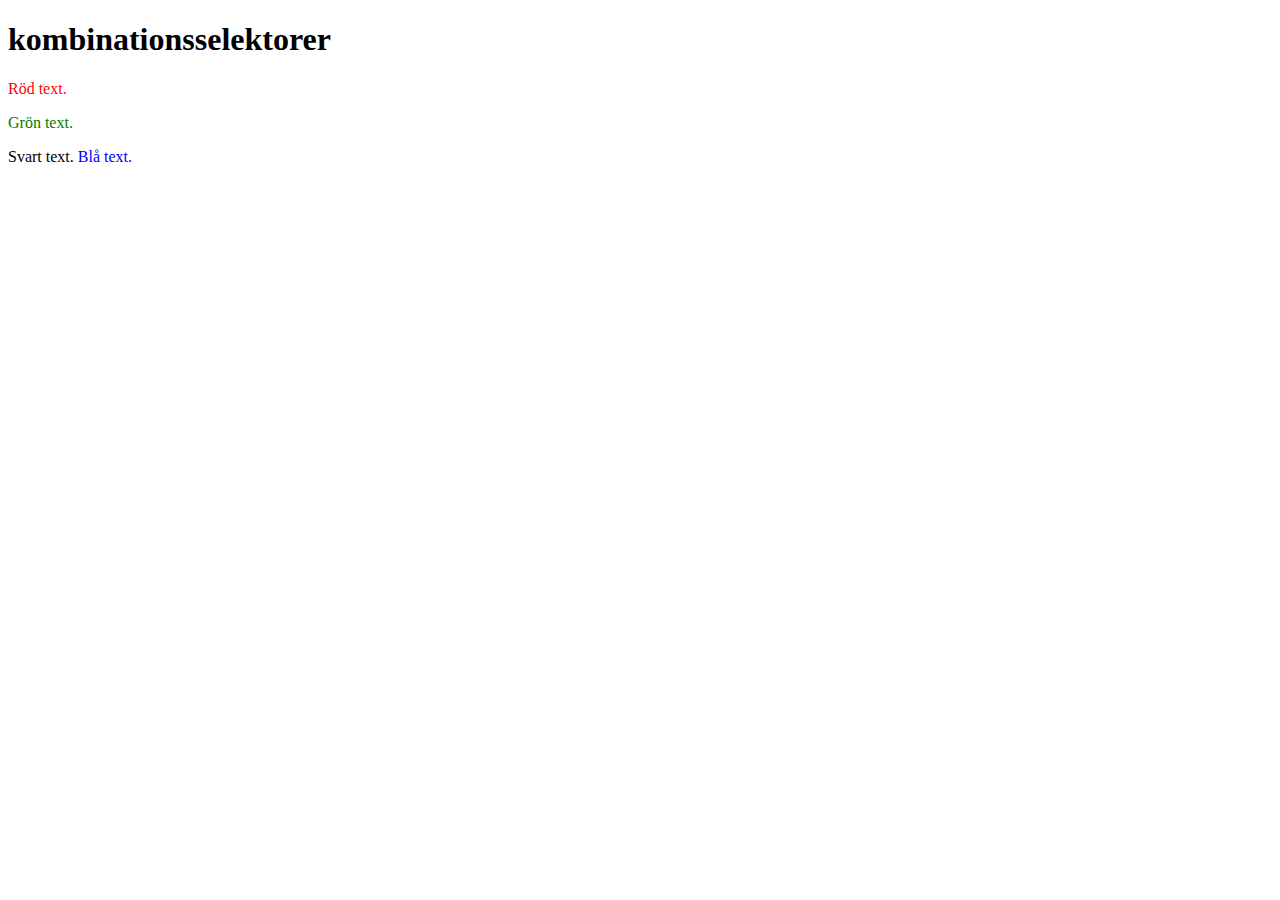
<file: uppgifter/CSS-selektorer.html>
<!DOCTYPE html>
<html>
	<head>
		<meta charset="utf-8" />
		<title>kombinationsselektorer</title>
		<style>
			#a > p 
			{
				color: red; 
			}
			#a span 
			{
				color: blue;
			}
			#a > .bb 
			{
				color: green;
			}
			#a > .bb + p 
			{
				color: black;
			}
		</style>
	</head>
	<body>
		<h1>
			kombinationsselektorer
		</h1>
		<div id="a">
			<p>
				Röd text.
			</p>
			<p class="bb">
				Grön text.
			</p>
			<p>
				Svart text.
				<span>
					Blå text.
				</span>
			</p>
		</div>
	</body>
</html>
</file>
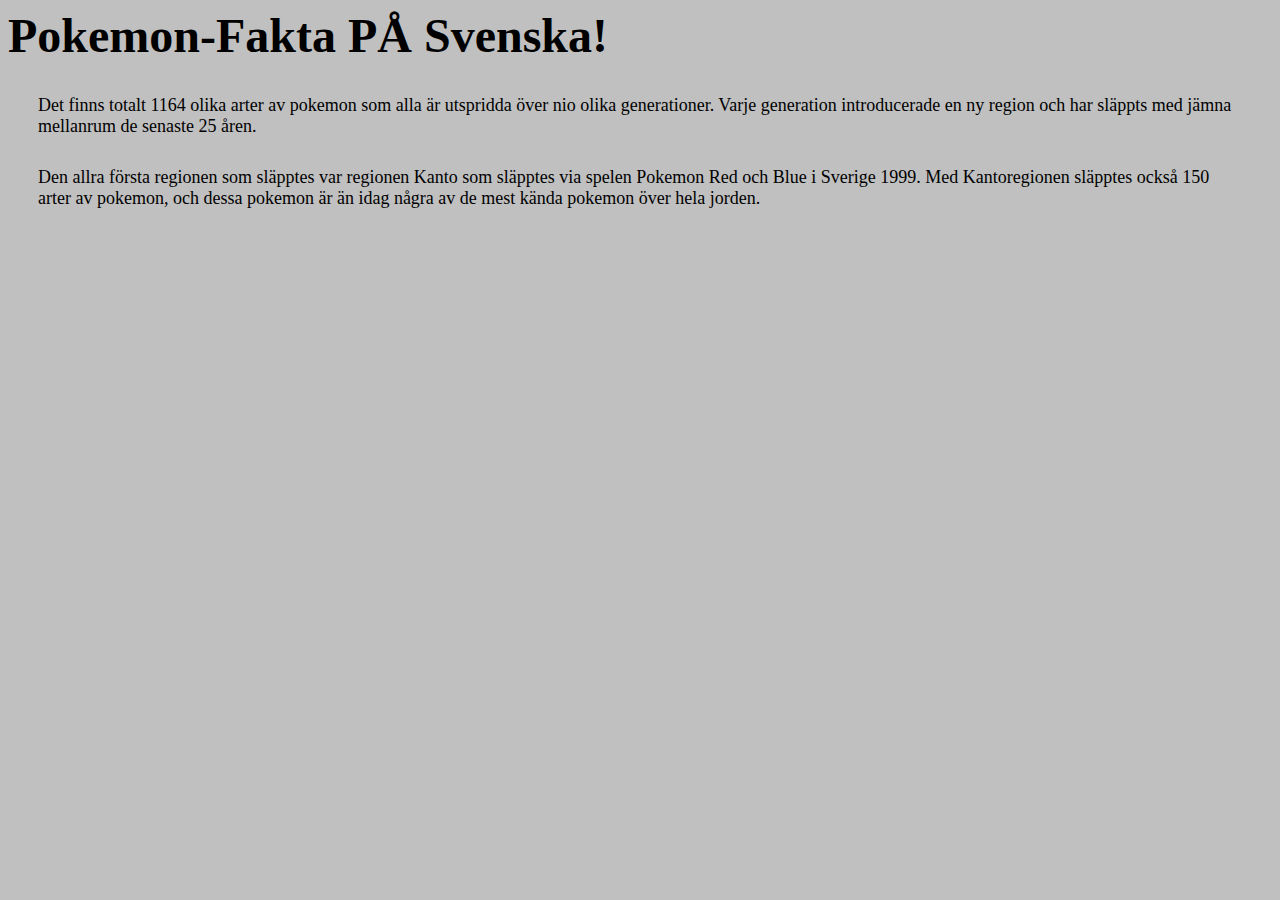
<file: uppgifter/PokemonFakta.html>
<html lang="sv">
	<head>
		<meta charset="utf-8" />
		<title>Pokemon/SE</title>
		<style>
		body {
			background-color: silver;
		}
		h1 {
			font-family: algerian;
			font-size: xxx-large;
			color: black;
		}
		p {
			font-family: times-new-roman;
			font-size: large;
			color: black;
			margin: 30;
		}
		</style>
	</head>
	<body>
		<h1 class="learn easy" id="a">
			Pokemon-Fakta PÅ Svenska!
		</h2>
		<p class="learn" id="b">
			Det finns totalt 1164 olika arter av pokemon som alla är utspridda över nio olika generationer.
			Varje generation introducerade en ny region och har släppts med jämna mellanrum de senaste 25 åren.
		</p>
		<p id="c">
			Den allra första regionen som släpptes var regionen Kanto som släpptes via spelen Pokemon Red och Blue i Sverige 1999.
			Med Kantoregionen släpptes också 150 arter av pokemon, 
			och dessa pokemon är än idag några av de mest kända pokemon över hela jorden.
			
		</p>
	</body>
</html>
</file>
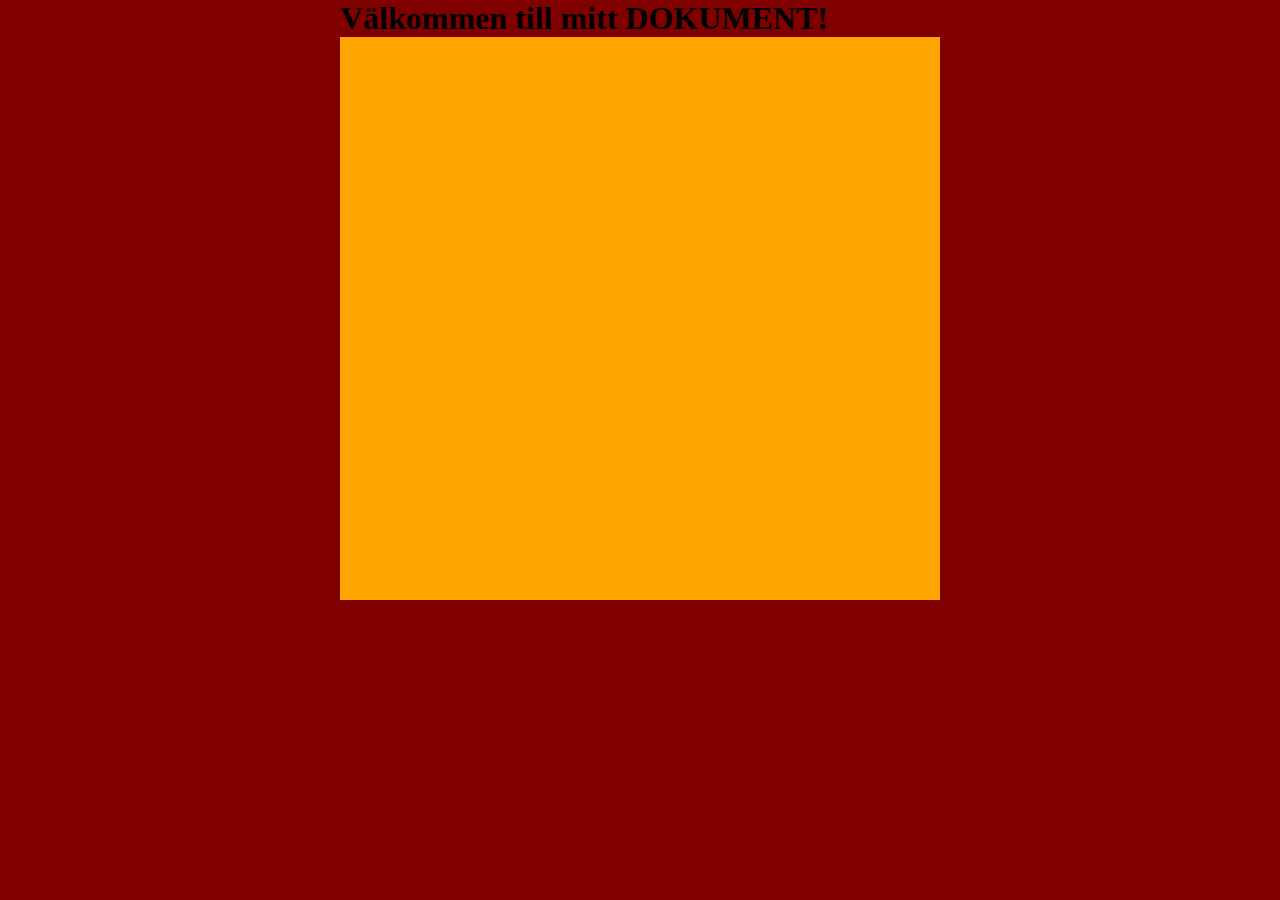
<file: uppgifter/testing-1.html>
<!DOCTYPE html>
<html lang="sv">
	<head>
		<meta charset="UTF-8">
		<title>Mitt Dokument</title>
		<style>
			html {
				background-color: maroon;
			}
			body {
				margin: auto;
				width: 600px;
				height: 600px;
				background-color: orange;
			}
			h1 {
				margin: auto;
				background-color: maroon;
				
			}
		</style>
	</head>
	<body>
		<h1>
			Välkommen till mitt DOKUMENT!
		</h1>
	</body>
</html>
</file>
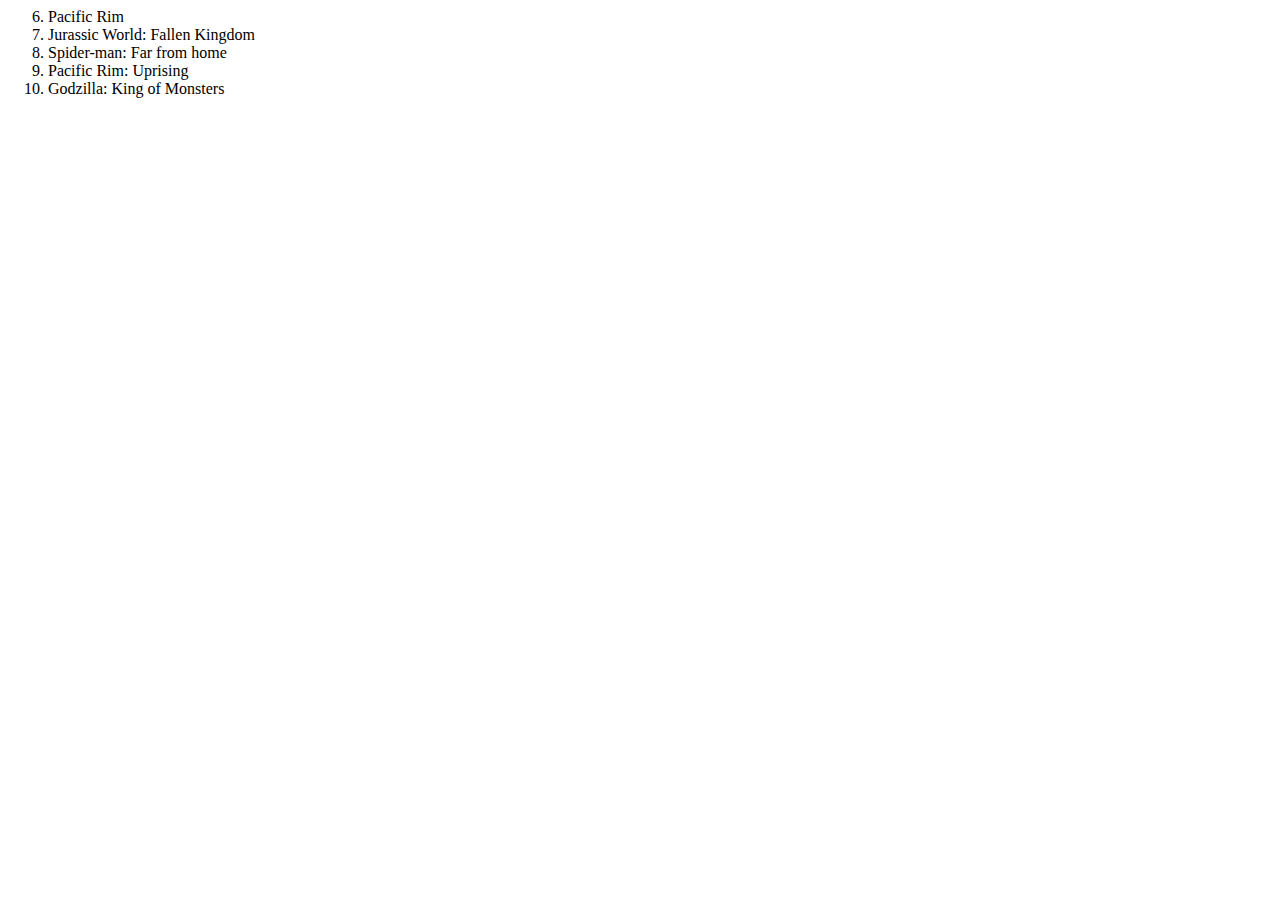
<file: uppgifter/Uppgift12A.html>
<!DOVTYPE html>
<html lang="sv">
	<head>
		<meta charset="utf-8"/>
		<title>Uppgift 12A</title>
	</head>
	<body>
		<ol start="6">
			<li>Pacific Rim</li>
			<li>Jurassic World: Fallen Kingdom</li>
			<li>Spider-man: Far from home</li>
			<li>Pacific Rim: Uprising</li>
			<li>Godzilla: King of Monsters</li>
		</ol>
	</body>
</file>
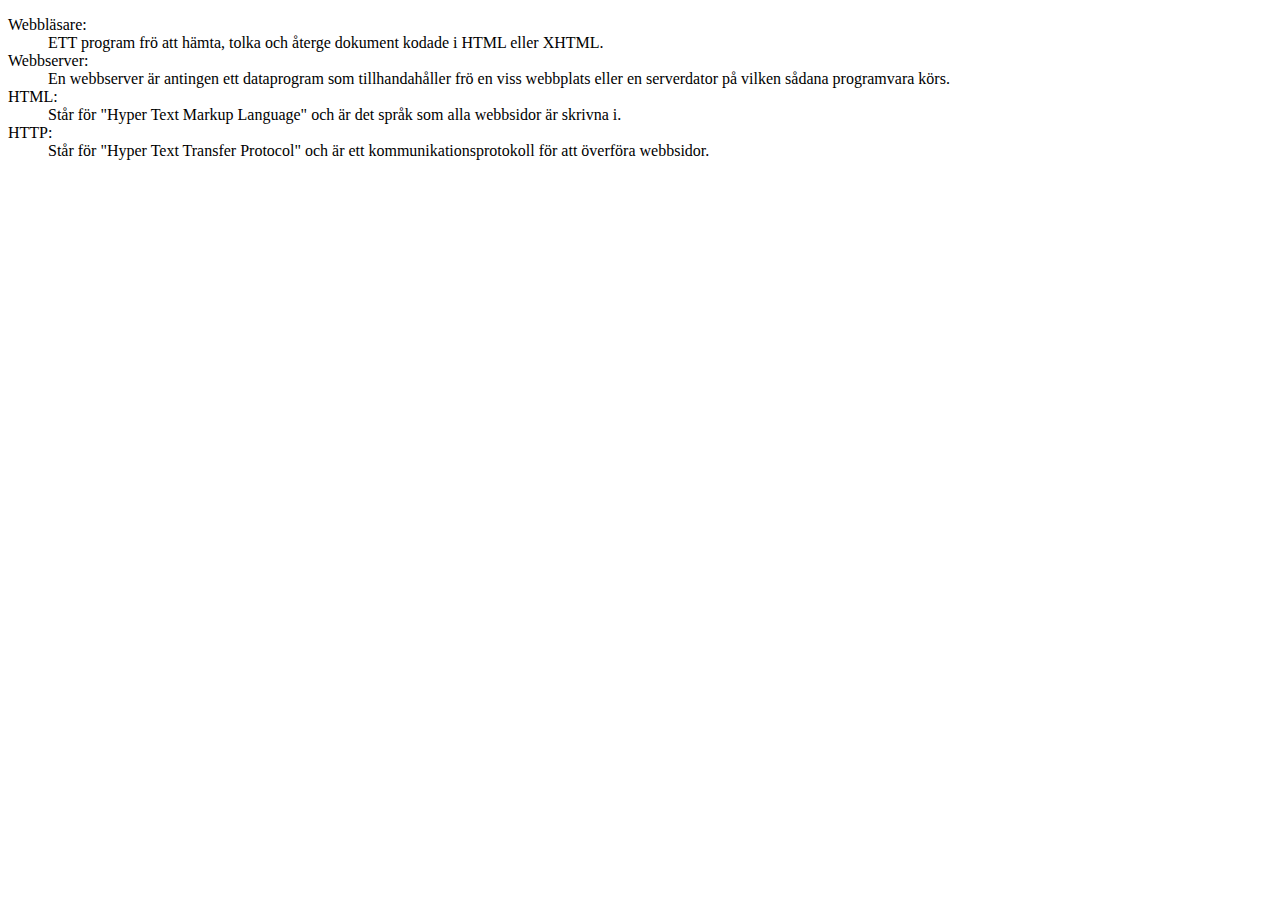
<file: uppgifter/Uppgift12B.html>
<!DOCTYPE html>
<html lang="sv">
	<head>
		<meta charset="utf-8"/>
		<title>Uppgift12B</title>
	</head>
	<body>
		<dl>
			<dt>Webbläsare:</dt>
				<dd>ETT program frö att hämta, tolka och återge dokument kodade i HTML eller XHTML.</dd>
			<dt>Webbserver:</dt>
				<dd>En webbserver är antingen ett dataprogram som tillhandahåller frö en viss webbplats eller en serverdator på vilken sådana programvara körs.</dd>
			<dt>HTML:</dt>
				<dd>Står för "Hyper Text Markup Language" och är det språk som alla webbsidor är skrivna i.</dd>
			<dt>HTTP:</dt>
				<dd>Står för "Hyper Text Transfer Protocol" och är ett kommunikationsprotokoll för att överföra webbsidor.</dd>
		</dl>
	</body>
</html>
</file>
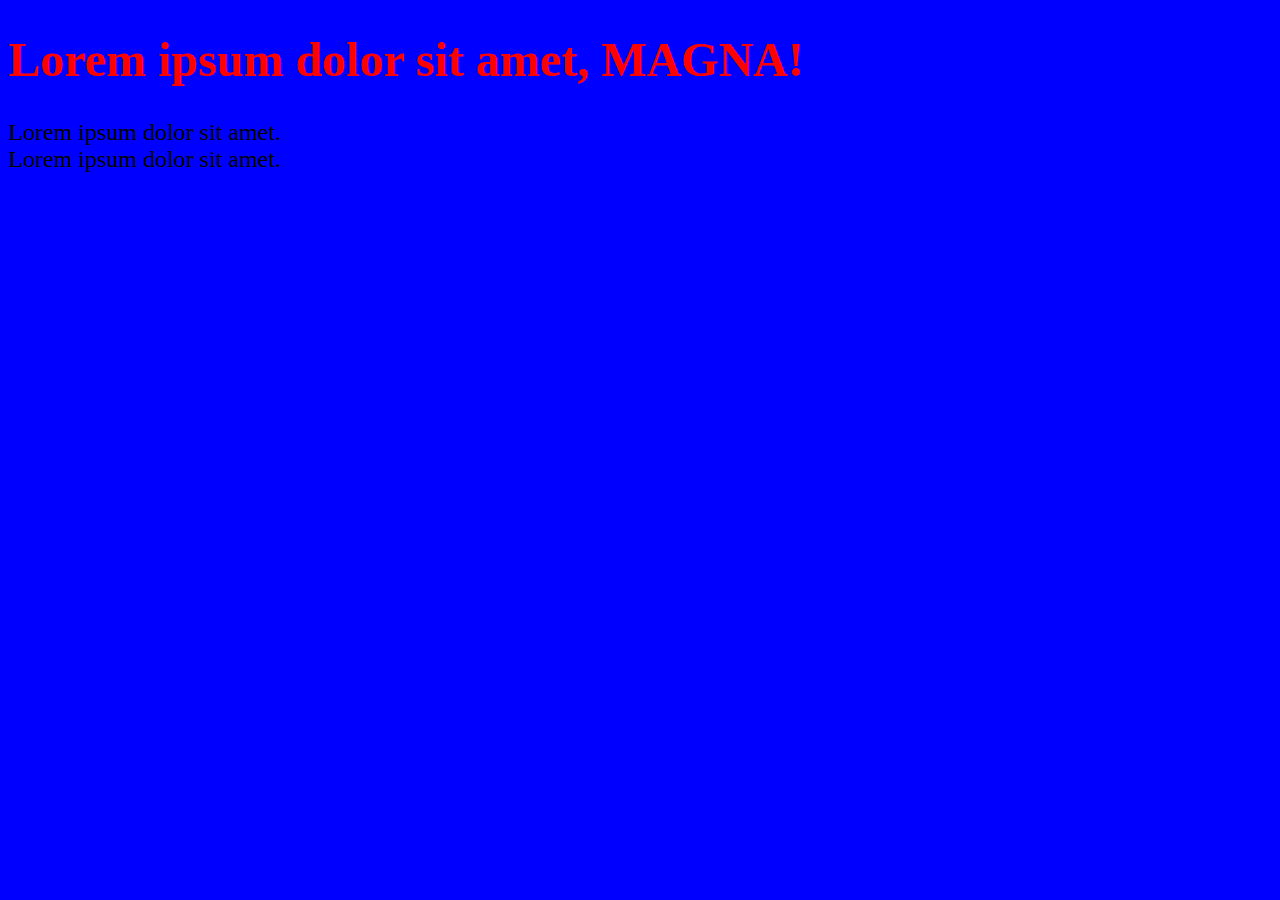
<file: uppgifter/Uppgift4c.html>
<!DOCTYPE html>
<html lang="sv">
	<head>
		<meta charset="utf-8" />
		<title>Några stycken + CSS</title>
		<style>
		body {
			background-color: blue;
		}
		h1 {
			font-family: times-new-roman;
			font-size: xxx-large;
			color: red;
		}
		p {
			font-family: times-new-roman;
			font-size: x-large;
			color: black;
			margin: 0;
		}
		</style>
	</head>
	<body lang="la">
		<h1 class="learn easy" id="a">
			Lorem ipsum dolor sit amet, MAGNA!
		</h1>
		<p class="learn" id="b">
			Lorem ipsum dolor sit amet.
		</p>
		<p id="c">
			Lorem ipsum dolor sit amet.
		</p>
	</body>
</html>
</file>
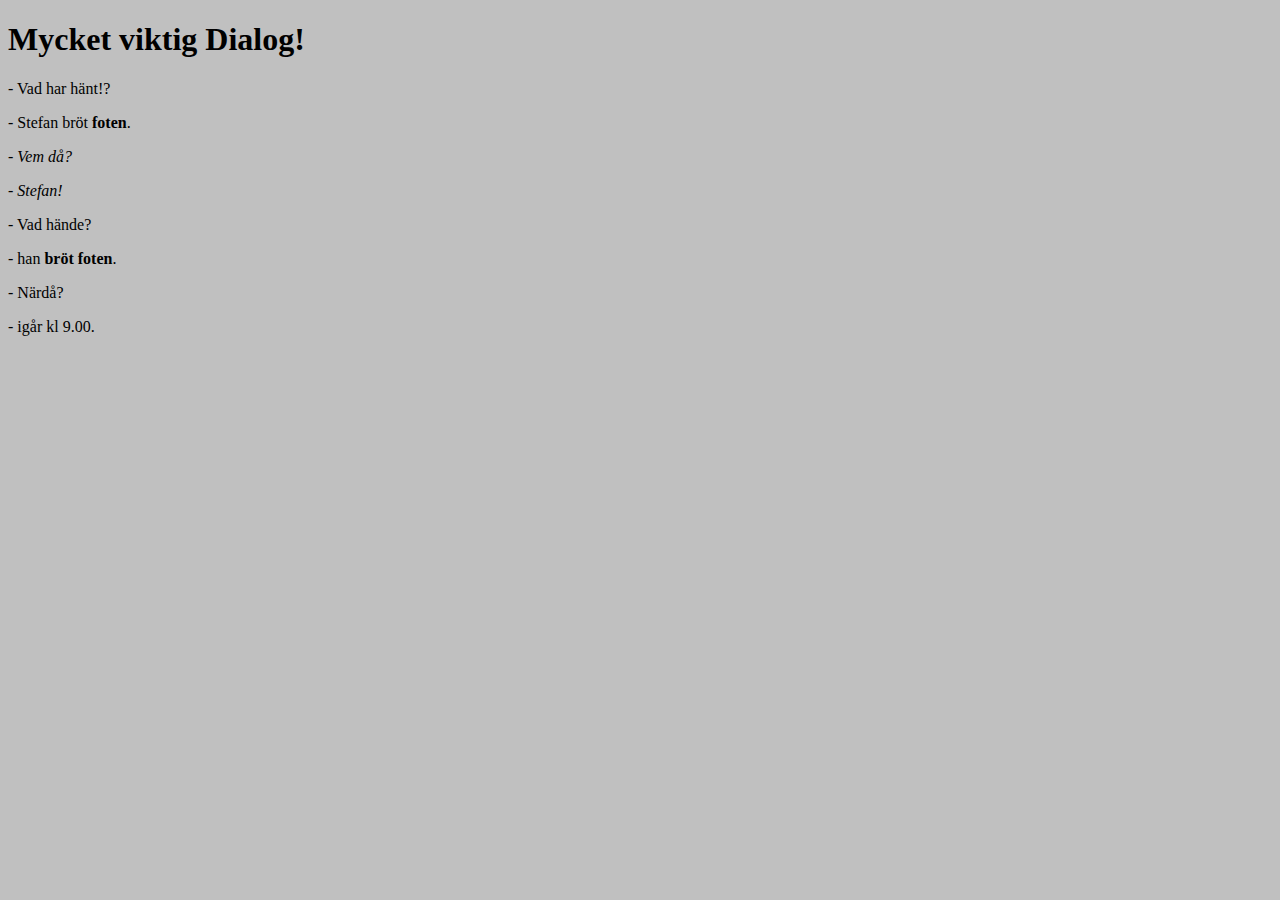
<file: uppgifter/uppgift7A.html>
<!DOCTYPE html>
<html lang="sv">
	<head>
		<meta charset="UTF-8"/>
		<title>Uppgift 7A</title>
		<link rel="stylesheet" href="uppgift7B.css"/>
	</head>
	<body>
		<h1>
			Mycket viktig Dialog!
		</h1>
		<p>
			- Vad har hänt!?
		</p>
		<p>
			- Stefan bröt <b>foten</b>.
		</p>
		<p>
			- <i>Vem då?</i>
		</p>
		<p>
			- <strong>Stefan!</strong>
		</p>
		<p>
			- Vad hände?
		</p>
		<p>
			- han <em>bröt foten</em>.
		</p>
		<p>
			- Närdå?
		</p>
		<p>
			- <time datetime="2024-11-10">igår <abbr>kl</abbr> 9.00</time>.
		</p>
	</body>
</html>
</file>
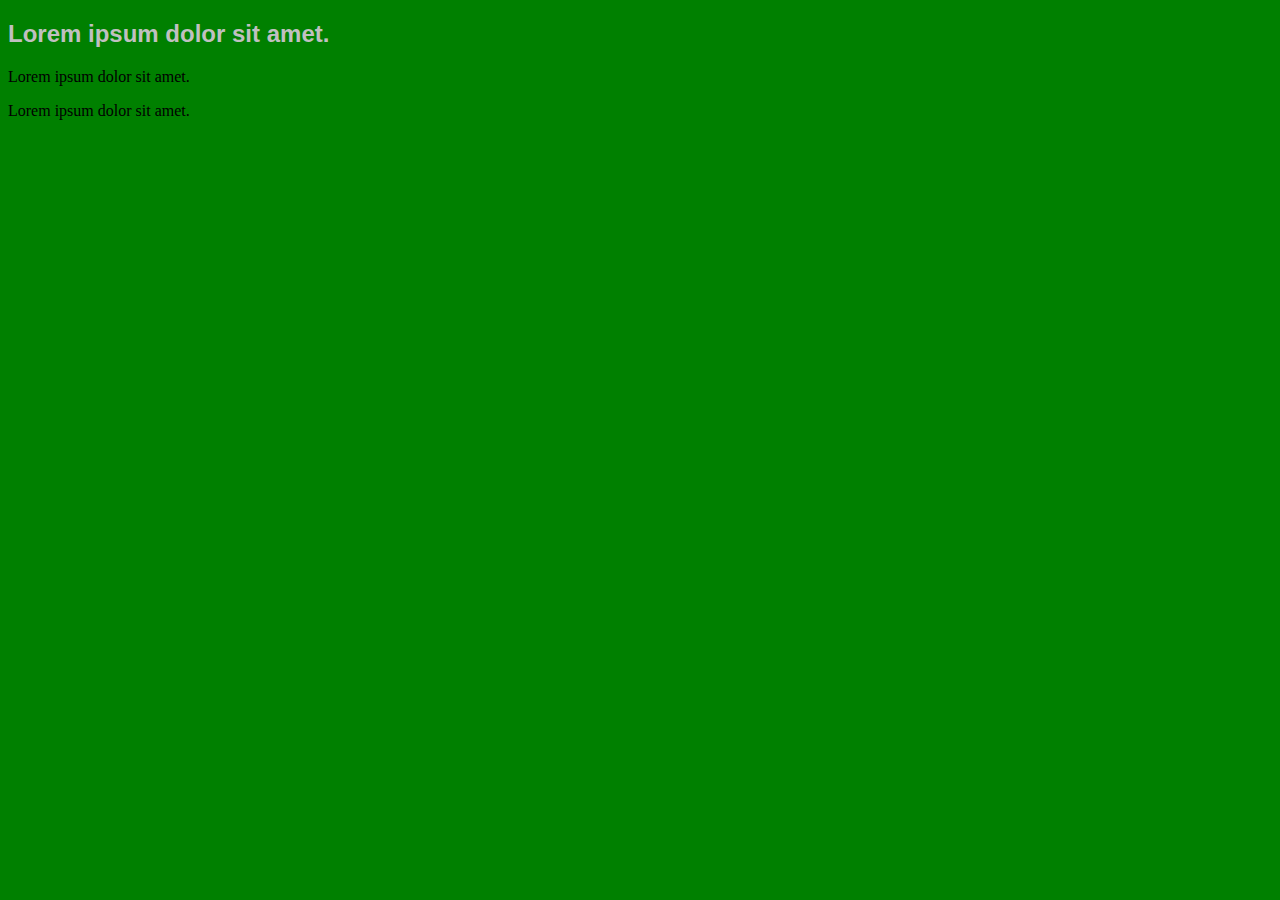
<file: uppgifter/Övning4-2.html>
<!DOCTYPE html>
<html lang="sv">
	<head>
		<meta charset="utf-8" />
		<title>Några stycken + CSS</title>
		<style>
		body {
			background-color: green;
		}
		h2 {
			font-family: sans-serif;
			font-size: x-large;
			color: silver;
			/*silver är ljusgrå*/
		}
		</style>
	</head>
	<body lang="la">
		<h2 class="learn easy" id="a">
			Lorem ipsum dolor sit amet.
		</h2>
		<p class="learn" id="b">
			Lorem ipsum dolor sit amet.
		</p>
		<p id="c">
			Lorem ipsum dolor sit amet.
		</p>
	</body>
</html>
</file>
<file: uppgifter/uppgift7B.css>
@charset "utf-8";

body
{
	background-color: silver;
}
em 
{
	font-style: normal;
	font-weight: bold;
}
strong
{
	font-weight: normal;
	font-style: italic;
}
</file>
